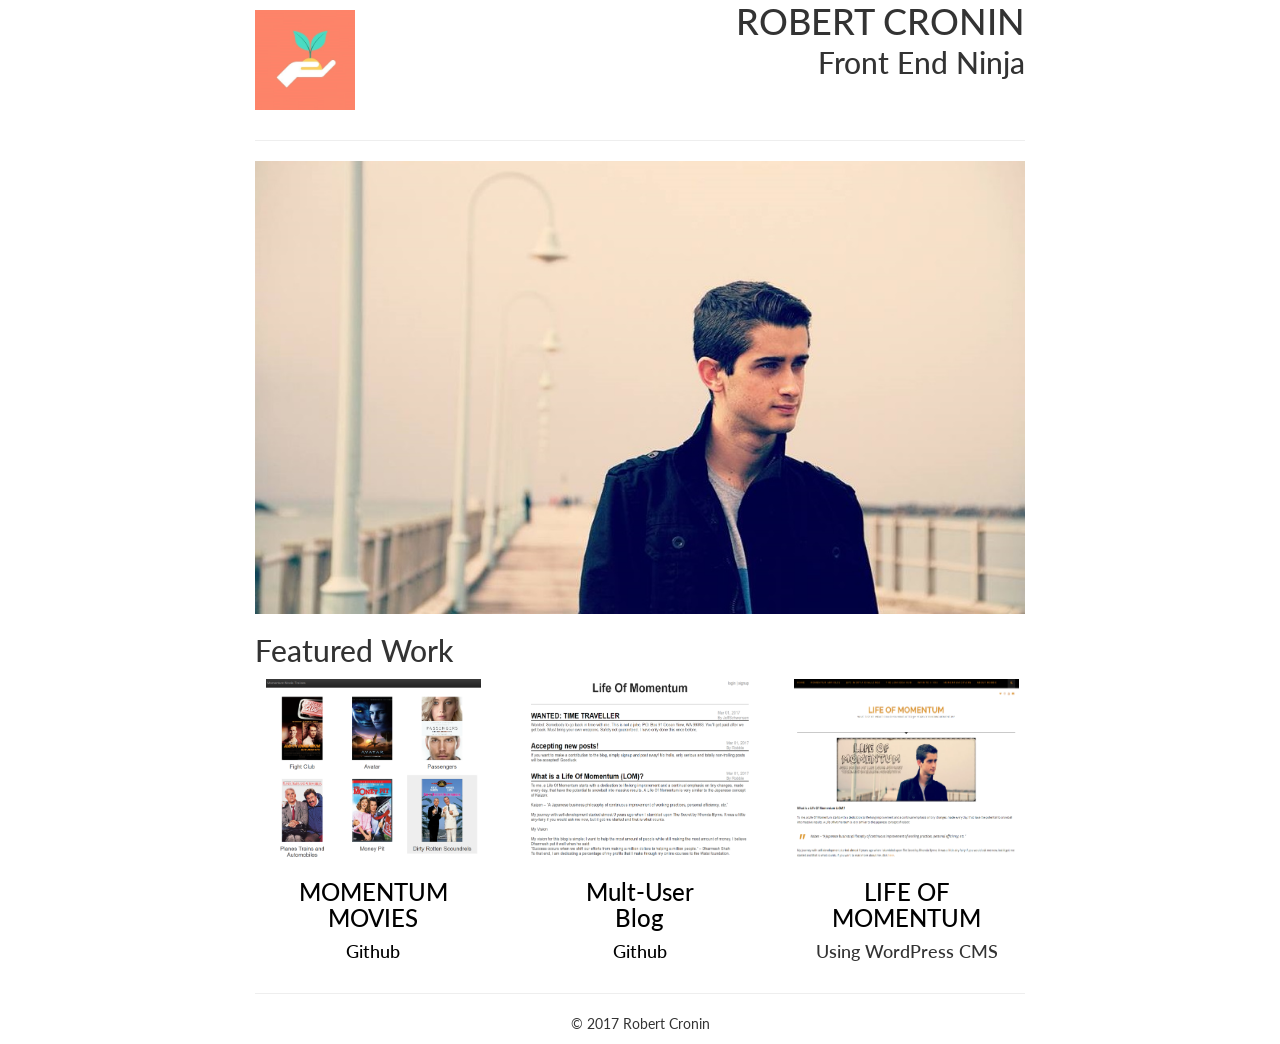
<file: index.html>
<!DOCTYPE html>
<html>
	<head>
		<link rel="stylesheet" href="css/main.css">
		<link rel="stylesheet" href="css/media_queries.css">
		<link rel="stylesheet" href="https://fonts.googleapis.com/css?family=Lato:200:300">
		<link rel="stylesheet" href="https://maxcdn.bootstrapcdn.com/bootstrap/3.3.7/css/bootstrap.min.css">
		<meta name="viewport" content="width=device-width, initial-scale=1">
		<meta charset="utf-8">
		<title>Project Portfolio</title>
	</head>
	<body>
		<div class="container-fluid">
			<header class="row">
				<div class="col-xs-6 logo">
					<img src="./images/logo.jpg" class="logopic" alt="life of momentum logo">
				</div>
				<div class="col-xs-6 header-text">
					<div class="row">
						<div class="col-xs-12">
							<h1 class="righttext">ROBERT CRONIN</h1>
						</div>
					</div>
					<div class="row">
						<div class="col-xs-12">
							<h2 class="righttext">Front End Ninja</h2>
						</div>
					</div>
				</div>
			</header>

			<div class="row">
				<div class="col-xs-12">
					<hr>
				</div>
			</div>
			<div class="row">
				<div class="col-xs-12 mainimage">
					<a href=""><img class="mainimage" src="./images/main_image.jpg" alt="maing image depicting robert cronin"></a>
				</div>
			</div>
			<div class="row">
				<div class="col-xs-12">
					<h2>Featured Work</h2>
				</div>
			</div>
			<main class="row">
				<article class="col-xs-4 appify centertext">
					<img class="project" src="images/first_image.png" alt="image depicting movie trailer website developed using jQuery">
					<a style="color: black;" href="https://robert-cronin.github.io/Movie-Trailer-Website/"><h3>MOMENTUM MOVIES</h3></a>
					<a style="color: black;" href="https://github.com/robert-cronin/Movie-Trailer-Website"><h4>Github</h4></a>
				</article>
				<article class="col-xs-4 sunflower centertext">
					<a style="color: black;" href="https://udacity-main-project.appspot.com/lom"><img class="project" src="images/second_image.png" alt="image depicting life of momentum blog created using google app engine"></a>
					<a style="color: black;" href="https://udacity-main-project.appspot.com/lom"><h3>Mult-User <br>Blog</h3></a>
					<a style="color: black;" href="https://github.com/robert-cronin/Multi-User-Blog"><h4>Github</h4></a>
				</article>
				<article class="col-xs-4 bokeh centertext">
					<img class="project" src="images/third_image.PNG" alt="bokeh image depicting third project">
					<a style="color: black;" href="http://www.lifeofmomentum.com"><h3>LIFE OF MOMENTUM</h3></a>
					<h4>Using WordPress CMS</h4>
				</article>
			</main>

			<div class="row">
				<div class="col-xs-12">
					<hr>
				</div>
			</div>

			<footer class="row">
				<div class="col-xs-12">
					<p>© 2017 Robert Cronin</p>
				</div>
			</footer>
		</div> <!-- container tag -->
	</body>
</html>
</file>
<file: css/main.css>
/** {
	border: 0.5px solid red !important;
}*/

* {
	-webkit-box-sizing: border-box;
	-moz-box-sizing: border-box;
	-ms-box-sizing: border-box;
	box-sizing: border-box;
	font-family: "Lato", sans-serif;
}

.mainimage {
	max-width: 100%;
	margin-left: auto;
	margin-right: auto;
}

.project {
	max-width: 95%;
	margin-left: auto;
	margin-right: auto;
	height: 180px;
}

.logopic {
	max-width: 100px;
}

.righttext {
	display: block;
	margin-left: auto;
	margin-right: auto;
	margin-bottom: 2px;
	margin-top: 2px;
	float: right;
}

.centertext {
	margin-left: auto;
	margin-right: auto;
	margin-bottom: 2px;
	margin-top: 2px;
	text-align: center;
}

.logo {
	max-width: 100%;
	margin-left: auto;
	margin-right: auto;
	float: left;
	padding-top: 10px;
	padding-bottom: 10px;
}

.header-text {
	max-width: 100%;
	margin-left: auto;
	margin-right: auto;
	float: right;
}

footer {
	text-align: center;
}

hr {
	color: blue;
}

h3 {
	display: block;
	margin-left: auto;
	margin-right: auto;
	font-weight: 200;
}

h4 {
	display: block;
	margin-left: auto;
	margin-right: auto;
	font-weight: 300;
}
</file>
<file: css/media_queries.css>
@media only screen and (min-width: 800px){
	.container-fluid{
		max-width: 800px;
		margin-right: auto;
		margin-left: auto;
	}
}

@media only screen and (max-width: 993px){
	.appify{
		width: 50%;
		float: left;
	}

	.sunflower{
		width: 50%;
		float: right;
	}

	.bokeh{
		width: 50%;
		float: left;
	}
}

@media only screen and (max-width: 750px){
	.appify{
		min-width: 50%;
	}

	.sunflower{
		min-width: 50%;
	}

	.bokeh{
		min-width: 50%;
	}
}

@media only screen and (max-width: 450px){
	.appify{
		min-width: 100%;
	}

	.sunflower{
		min-width: 100%;
	}

	.bokeh{
		min-width: 100%;
	}
}
</file>
